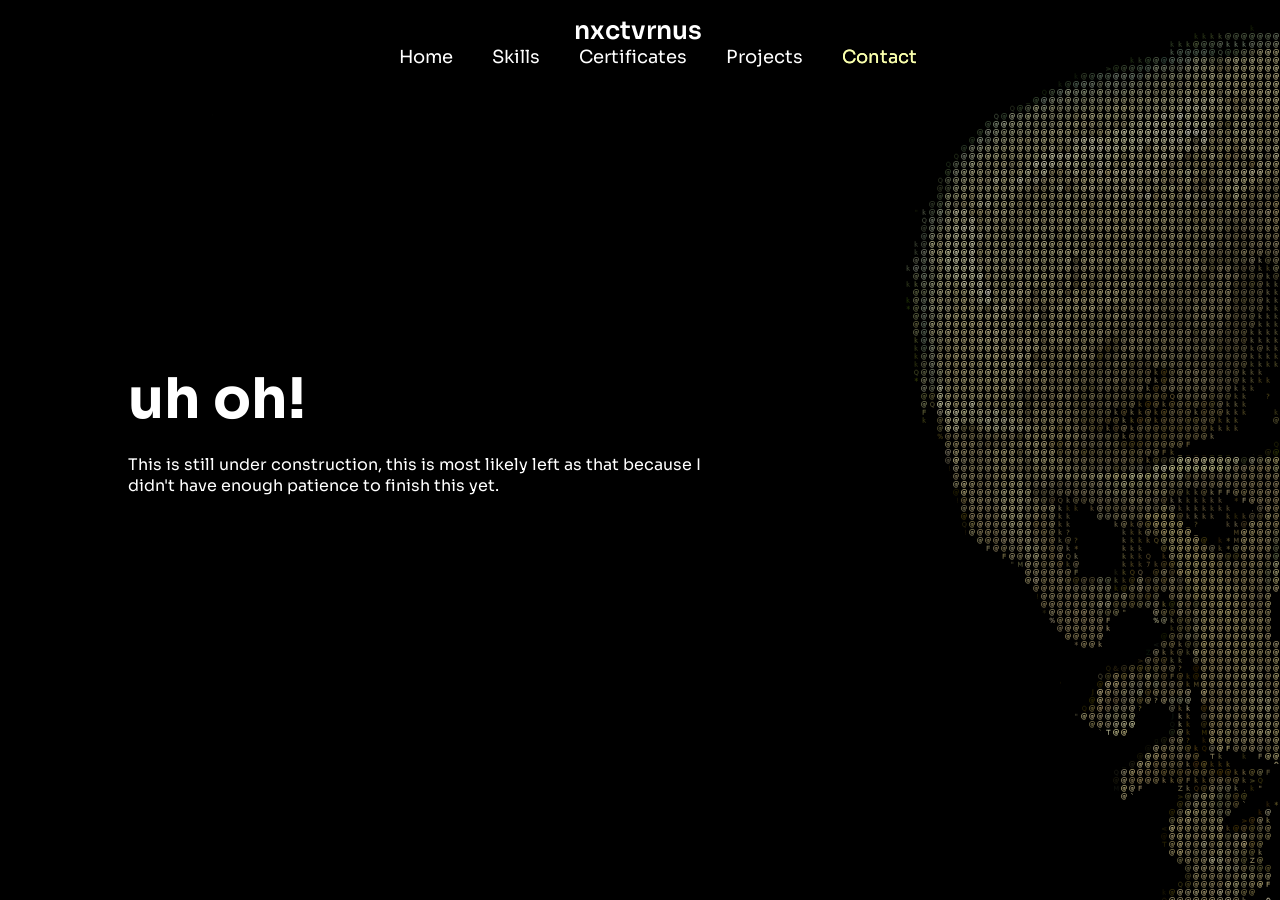
<file: contact.html>
<!DOCTYPE html>
<html lang="en">
    <head>
        <meta charset="utf-8" ><meta name ="viewport" content="width=device-width"/>
        <meta http-equiv="X-UA-Compatible" content="IE=edge">
        <title>𓂀 nxctvrnus</title>
        <link rel="stylesheet" href="contact.css">
    </head>
    <body>
        <header class="header">
            <a href="#" class="logo">nxctvrnus</a>

            <nav class="navbar">
                <a href="index.html" id="home-button">Home</a>
                <a href="skills.html" id="skills-button">Skills</a>
                <a href="certs.html" id="contact-button">Certificates</a>
                <a href="projects.html" id="contact-button">Projects</a>
                <a href="contact.html" class="active" id="contact-button">Contact</a>
            </nav>
        </header>

        <section class="home">
            <div class="home-content">
                <h1>uh oh!</h1>
                <p>This is still under construction, this is most likely left as that because I didn't have enough patience to finish this yet.</p>
            </div>
        </section>
    </body>
</html>
</file>
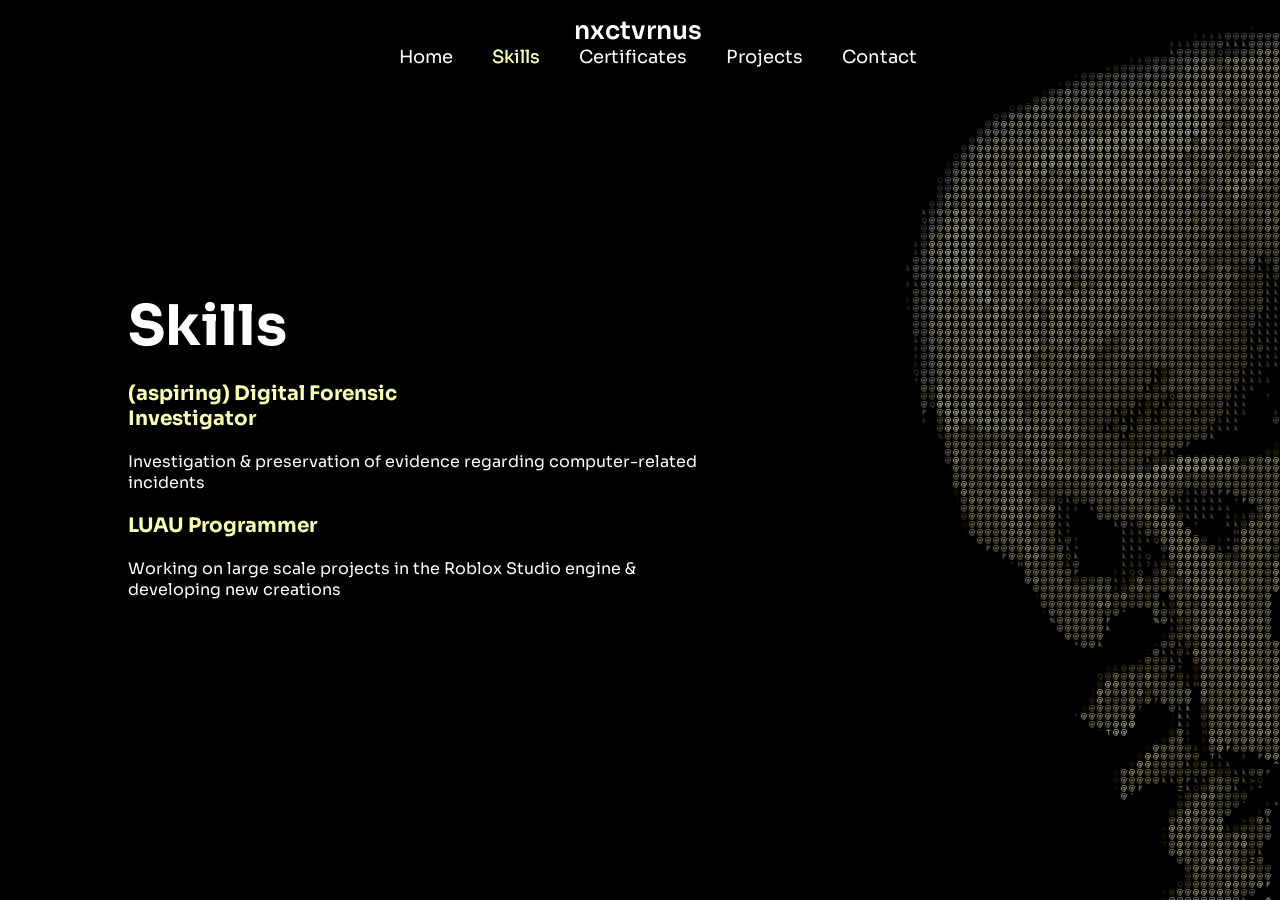
<file: skills.html>
<!DOCTYPE html>
<html lang="en">
    <head>
        <meta charset="utf-8" ><meta name ="viewport" content="width=device-width"/>
        <meta http-equiv="X-UA-Compatible" content="IE=edge">
        <title>𓂀 nxctvrnus</title>
        <link rel="stylesheet" href="skills.css">
    </head>
    <body>
        <header class="header">
            <a href="#" class="logo">nxctvrnus</a>

            <nav class="navbar">
                <a href="index.html" id="home-button">Home</a>
                <a href="skills.html" class="active" id="skills-button">Skills</a>
                <a href="certs.html" id="contact-button">Certificates</a>
                <a href="projects.html" id="contact-button">Projects</a>
                <a href="contact.html" id="contact-button">Contact</a>
            </nav>
        </header>

        <section class="home">
            <div class="home-content">
                <h1>Skills</h1>
                <h3>(aspiring) Digital Forensic Investigator</h3>
                <p>Investigation & preservation of evidence regarding computer-related incidents</p>
                <h3>LUAU Programmer</h3>
                <p>Working on large scale projects in the Roblox Studio engine & developing new creations</p>
            </div>
        </section>
    </body>
</html>
</file>
<file: contact.css>
@import url('https://fonts.googleapis.com/css2?family=Mulish:ital,wght@0,200..1000;1,200..1000&family=Open+Sans:ital,wght@0,300..800;1,300..800&family=Oxanium:wght@200..800&family=Roboto+Slab:wght@100..900&family=Sora:wght@100..800&display=swap');

* {
    margin: 0;
    padding: 0;
    box-sizing: border-box;
    font-family: 'Sora';
}

body{
    background:black;
    color: white;
    background: url('background2.png');
    background-repeat: no-repeat;
}

.header{
    position: fixed;
    top: 0;
    width: 100%;
    padding: 15px 10%;
    display: inline-block;
    justify-content: space-between;
    align-items: center;
    text-align: center;
    z-index: 100;
}

.logo{
    font-size: 25px;
    color: rgb(255, 255, 255);
    text-decoration: none;
    margin-left: -5px;
    font-weight: 600;
    transition: .3s;
}

.navbar a{
    font-size: 18px;
    color: white;
    text-decoration: none;
    margin-left: 35px;
    transition: .3s;
    align-items: center;
}

.navbar a:hover, .navbar a.active{
    color: #f9ffac;
    text-shadow: 0px 0px 0px #f9ffac;
}

.home, .skills{
    height: 100vh;
    display: flex;
    align-items: center;
    padding: 0 10%;
}

.home-content, .skills-content{
    max-width: 600px;
    border-radius: 25px;
}

.home-content h1::before, .skills-content h1::before{
    content: '';
    position: absolute;
    top: 0;
    right: 0;
    width: 100%;
    height: 100%;
    background: black;
    animation: showRight 1s ease forwards;
    animation-delay: .3s;
}

.home-content h1, .skills-content h1{
    position: relative;
    font-size: 56px;
    font-weight: 700;
    background: black;
}

.home-content h3::before, .skills-content h3::before{
    content: '';
    position: absolute;
    top: 0;
    right: 0;
    width: 100%;
    height: 100%;
    background: black;
    animation: showRight 1s ease forwards;
    animation-delay: .5s;
}

.home-content h3, .skills-content h3{
    position: relative;
    font-size: 32px;
    font-weight: 700;
    color: #f9ffac;
    background: black;
    width: 390px;
    margin: 20px 0 40px;
}

.home-content p::before, .skills-content p::before{
    content: '';
    position: absolute;
    top: 0;
    right: 0;
    width: 100%;
    height: 100%;
    background: black;
    animation: showRight 1s ease forwards;
    animation-delay: .7s;
}

.home-content p, .skills-content p{
    font-size: 16px;
    margin: 20px 0 40px;
    position: relative;
}

.home-content .btn-box::before{
    content: '';
    position: absolute;
    top: 0;
    right: 0;
    width: 100%;
    height: 100%;
    background: black;
    animation: showRight 1s ease forwards;
    animation-delay: .9s;
    z-index: 2;
}

.home-content .btn-box{
    position: relative;
    width: 345px;
    height: 50px;
    display: flex;
    justify-content: space-between;
}

.btn-box a{
    display: inline-flex;
    position: relative;
    justify-content: center;
    align-items: center;
    width: 150px;
    height: 100%;
    background: transparent;
    border: 2px solid #f9ffac;
    border-radius: 8px;
    font-size: 19px;
    color: #f9ffac;
    text-decoration: none;
    font-weight: 600;
    letter-spacing: 1px;
    overflow: hidden;
    transition: 0.3s;
}

.btn-box a::before{
    content: '';
    position: absolute;
    top: 0;
    left: 0;
    width: 0;
    height: 100%;
    background:#f9ffac;
    transition: .2s;
}

.btn-box a:hover::before{
    width: 100%;
}

@keyframes showRight{
    100%{
        width: 0;
    }
}
</file>
<file: skills.css>
@import url('https://fonts.googleapis.com/css2?family=Mulish:ital,wght@0,200..1000;1,200..1000&family=Open+Sans:ital,wght@0,300..800;1,300..800&family=Oxanium:wght@200..800&family=Roboto+Slab:wght@100..900&family=Sora:wght@100..800&display=swap');

* {
    margin: 0;
    padding: 0;
    box-sizing: border-box;
    font-family: 'Sora';
}

body{
    background:black;
    color: white;
    background: url('background2.png');
    background-repeat: no-repeat;
}

.header{
    position: fixed;
    top: 0;
    width: 100%;
    padding: 15px 10%;
    display: inline-block;
    justify-content: space-between;
    align-items: center;
    text-align: center;
    z-index: 100;
}

.logo{
    font-size: 25px;
    color: rgb(255, 255, 255);
    text-decoration: none;
    margin-left: -5px;
    font-weight: 600;
    transition: .3s;
}

.navbar a{
    font-size: 18px;
    color: white;
    text-decoration: none;
    margin-left: 35px;
    transition: .3s;
    align-items: center;
}

.navbar a:hover, .navbar a.active{
    color: #f9ffac;
    text-shadow: 0px 0px 0px #f9ffac;
}

.home, .skills{
    height: 100vh;
    display: flex;
    align-items: center;
    padding: 0 10%;
}

.home-content, .skills-content{
    max-width: 600px;
    border-radius: 25px;
}

.home-content h1::before, .skills-content h1::before{
    content: '';
    position: absolute;
    top: 0;
    right: 0;
    width: 100%;
    height: 100%;
    background: black;
    animation: showRight 1s ease forwards;
    animation-delay: .3s;
}

.home-content h1, .skills-content h1{
    position: relative;
    font-size: 56px;
    font-weight: 700;
    background: black;
}

.home-content h3::before, .skills-content h3::before{
    content: '';
    position: absolute;
    top: 0;
    right: 0;
    width: 100%;
    height: 100%;
    background: black;
    animation: showRight 1s ease forwards;
    animation-delay: .5s;
}

.home-content h3, .skills-content h3{
    position: relative;
    font-size: 20px;
    font-weight: 700;
    color: #f9ffac;
    background: black;
    width: 390px;
    margin: 20px 0 0px;
}

.home-content p::before, .skills-content p::before{
    content: '';
    position: absolute;
    top: 0;
    right: 0;
    width: 100%;
    height: 100%;
    background: black;
    animation: showRight 1s ease forwards;
    animation-delay: .7s;
}

.home-content p, .skills-content p{
    font-size: 16px;
    margin: 20px 0 10px;
    position: relative;
}

.home-content .btn-box::before{
    content: '';
    position: absolute;
    top: 0;
    right: 0;
    width: 100%;
    height: 100%;
    background: black;
    animation: showRight 1s ease forwards;
    animation-delay: .9s;
    z-index: 2;
}

.home-content .btn-box{
    position: relative;
    width: 345px;
    height: 50px;
    display: flex;
    justify-content: space-between;
}

.btn-box a{
    display: inline-flex;
    position: relative;
    justify-content: center;
    align-items: center;
    width: 150px;
    height: 100%;
    background: transparent;
    border: 2px solid #f9ffac;
    border-radius: 8px;
    font-size: 19px;
    color: #f9ffac;
    text-decoration: none;
    font-weight: 600;
    letter-spacing: 1px;
    overflow: hidden;
    transition: 0.3s;
}

.btn-box a::before{
    content: '';
    position: absolute;
    top: 0;
    left: 0;
    width: 0;
    height: 100%;
    background:#f9ffac;
    transition: .2s;
}

.btn-box a:hover::before{
    width: 100%;
}

@keyframes showRight{
    100%{
        width: 0;
    }
}
</file>
